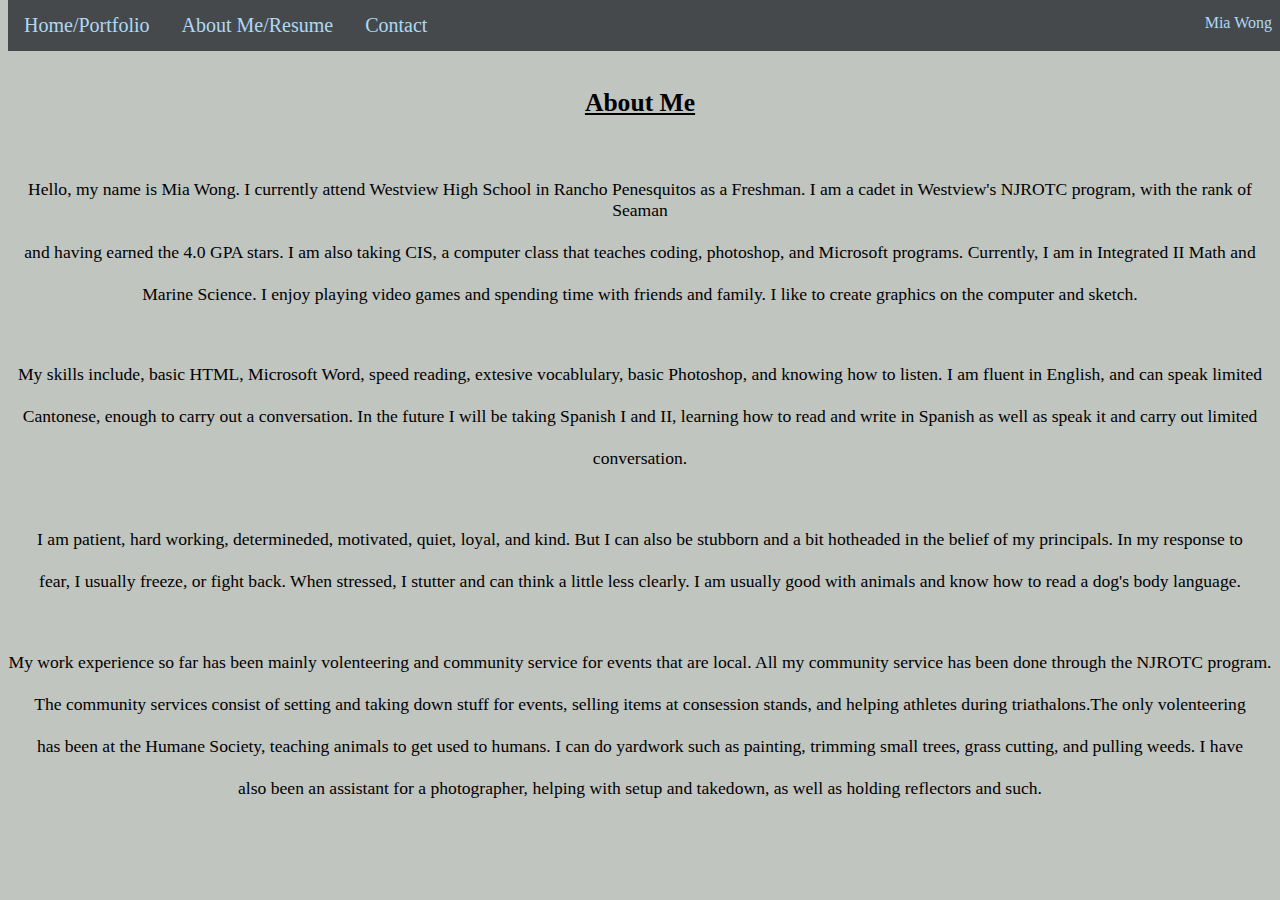
<file: about.html>
<!DOCTYPE>
 <meta name ="viewport" content=width=device-width, initial-scale=1.0">
   <link rel="stylesheet" type="text/css" href="style.css">
<html>
   <ul>
      <li style="font-size:125%"> <a class="active" href="index.html"> Home/Portfolio </a></li>
      <li style="font-size:125%"> <a class="active" href="about.html"> About Me/Resume </a></li>
      <li style="font-size:125%"> <a class="active" href="contact.html"> Contact </a></li>
      <li style="float:right"> <a class="inactive">Mia Wong</li>
    </ul>                                               
  <br>
  <br>
  <br>
  <p style="text-align:center;font-family:Impact;font-size:160%;"><strong><ins> About Me </p></strong></ins>
  <br>
  <p style="font-family:impact;text-align:center;font-size:110%"> Hello, my name is Mia Wong. I currently attend Westview High School in Rancho Penesquitos as a Freshman. I am a cadet in Westview's NJROTC program, with the rank of Seaman<br><br> and having earned the 4.0 GPA stars. I am also taking CIS, a computer class that teaches coding, photoshop, and Microsoft programs. Currently, I am in Integrated II Math and <br><br>Marine Science. I enjoy playing video games and spending time with friends and family. I like to create graphics on the computer and sketch.
    <br>
    <br>
    <br>
    <p style="font-family:impact;text-align:center;font-size:110%">My skills include, basic HTML, Microsoft Word, speed reading, extesive vocablulary, basic Photoshop, and knowing how to listen. I am fluent in English, and can speak limited <br><br>Cantonese, enough to carry out a conversation. In the future I will be taking Spanish I and II, learning how to read and write in Spanish as well as speak it and carry out limited <br><br>conversation.
      <br>
      <br>
      <br>
      <p style="font-family:impact;text-align:center;font-size:110%">I am patient, hard working, determineded, motivated, quiet, loyal, and kind. But I can also be stubborn and a bit hotheaded in the belief of my principals. In my response to<br> <br>fear, I usually freeze, or fight back. When stressed, I stutter and can think a little less clearly. I am usually good with animals and know how to read a dog's body language.
        <br>
        <br>
        <br>
        <p style="font-family:impact;text-align:center;font-size:110%">My work experience so far has been mainly volenteering and community service for events that are local. All my community service has been done through the NJROTC program.<br><br> The community services consist of setting and taking down stuff for events, selling items at consession stands, and helping athletes during triathalons.The only volenteering <br><br>has been at the Humane Society, teaching animals to get used to humans. I can do yardwork such as painting, trimming small trees, grass cutting, and pulling weeds. I have <br><br>also been an assistant for a photographer, helping with setup and takedown, as well as holding reflectors and such.
</file>
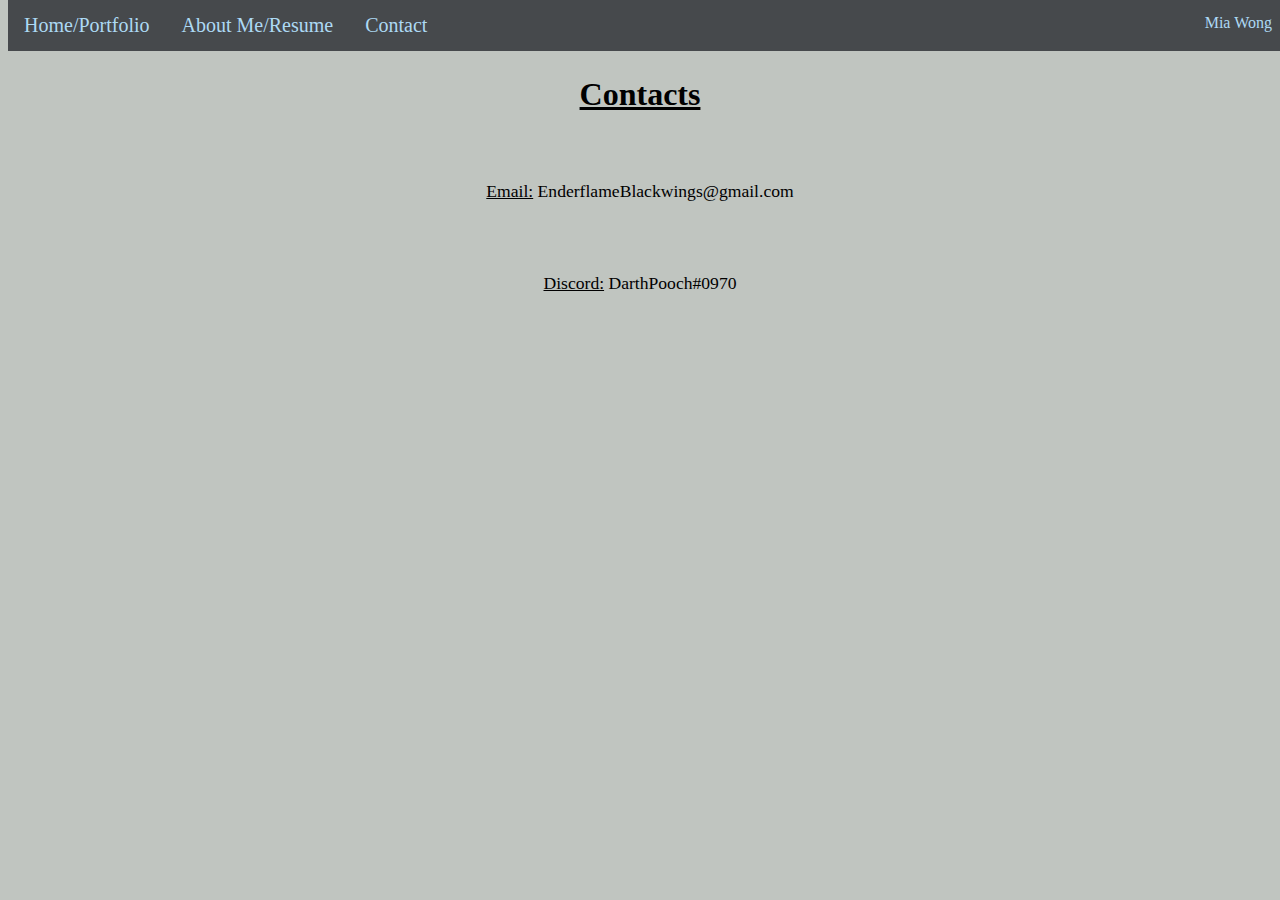
<file: contact.html>
<!DOCTYPE>
<html>
  <title> Enderflame's Portfolio - Home </title>
  <meta name ="viewport" content=width=device-width, initial-scale=1.0">
   <link rel="stylesheet" type="text/css" href="style.css">
   <ul>
     <li style="font-size:125%"> <a class="active" href="index.html"> Home/Portfolio </a></li>
      <li style="font-size:125%"> <a class="active" href="about.html"> About Me/Resume </a></li>
      <li style="font-size:125%"> <a class="active" href="contact.html"> Contact </a></li>
      <li style="float:right"> <a class="inactive">Mia Wong</li>
    </ul>
  <br>
  <br>
 <p style="text-align:center;font-family:Impact;font-size:200%"><strong><ins>Contacts</strong></ins></p>
  <br>
   <p style="text-align:center;font-family:Impact;font-size:110%"> <ins>Email:</ins> EnderflameBlackwings@gmail.com</p>
     <br>
    <br>
 <p style="text-align:center;font-family:Impact;font-size:110%"> <ins>Discord:</ins> DarthPooch#0970
</file>
<file: style.css>
body {
  background-color:#C0C5C0;
}

li a {display: block;
color: #ADD9F4;
text-align: center;
padding: 14px 16px;
text-decoration:none;
font-family: Impact;
}
li{float:left;
}
li a:hover {
  background-color:#CCFBFE;
}
ul {list-style:none;
Margin: 0;
padding: 0;
overflow: hidden;
background-color:#46494C;
  position: fixed;
  width: 100%;
  top: 0; 
}
</file>
